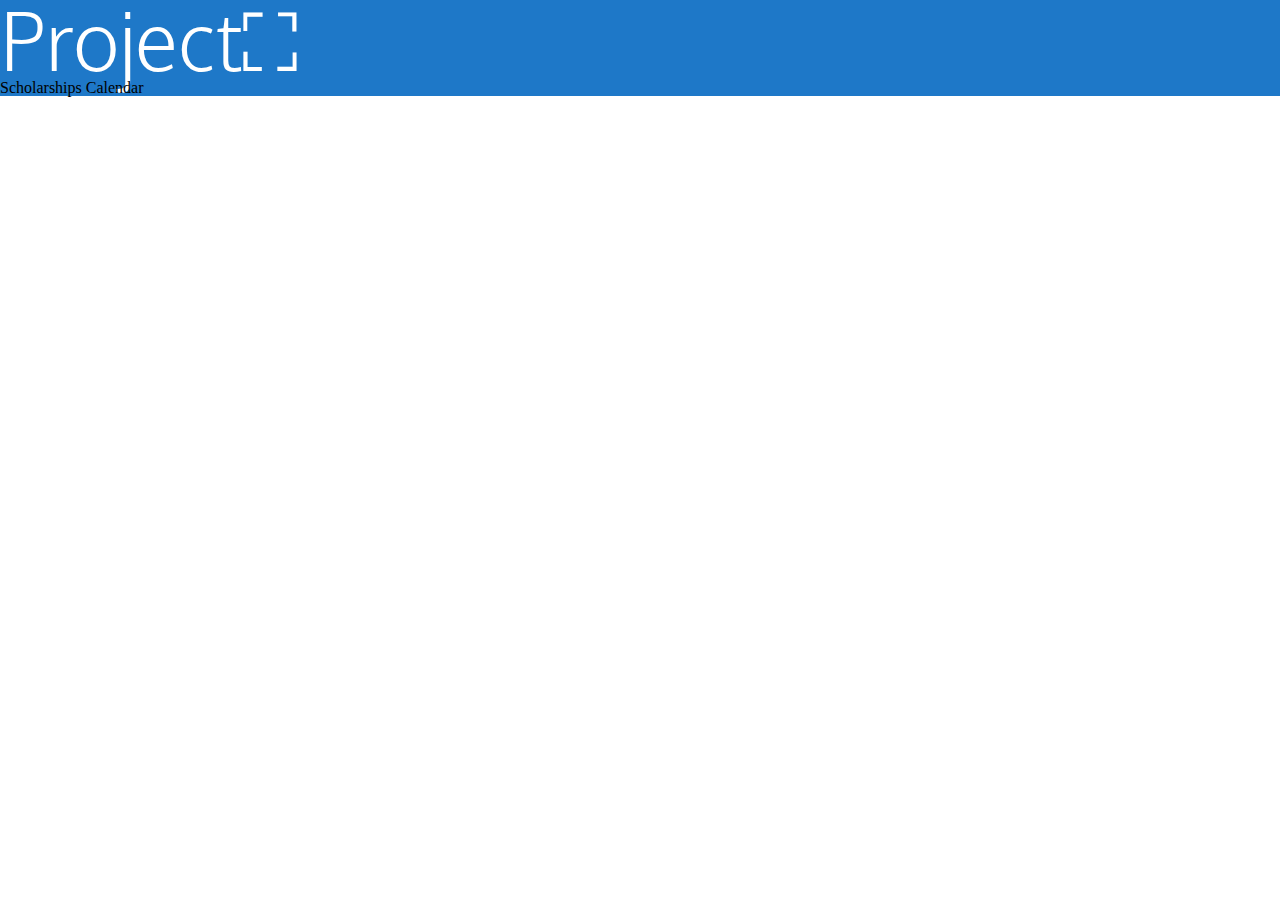
<file: index.html>
<!DOCTYPE html>
<html>
  <head>
    <title>Project⛶</title>
    <meta charset="utf-8">
    <meta name="viewport" content="width=device-width, initial-scale=1.0">
    <link href="./resources/css/reset.css" type="text/css" rel="stylesheet">
    <link href="https://fonts.googleapis.com/css?family=Open+Sans|Oxygen:300,400|Ubuntu:300,400" rel="stylesheet">
    <link href="./resources/css/style.css" type="text/css" rel="stylesheet">
  </head>
  <body>
    <header>
      <h1>Project⛶</h1>
      <nav>
        <a href=".\scholarships.html" title="ProjectScholarships">Scholarships</a>
        <a href="calendar.html" title="Project⛶Calendar">Calendar</a>
      </nav>
    </header>
    <footer>
    </footer>
  </body>

</html>
</file>
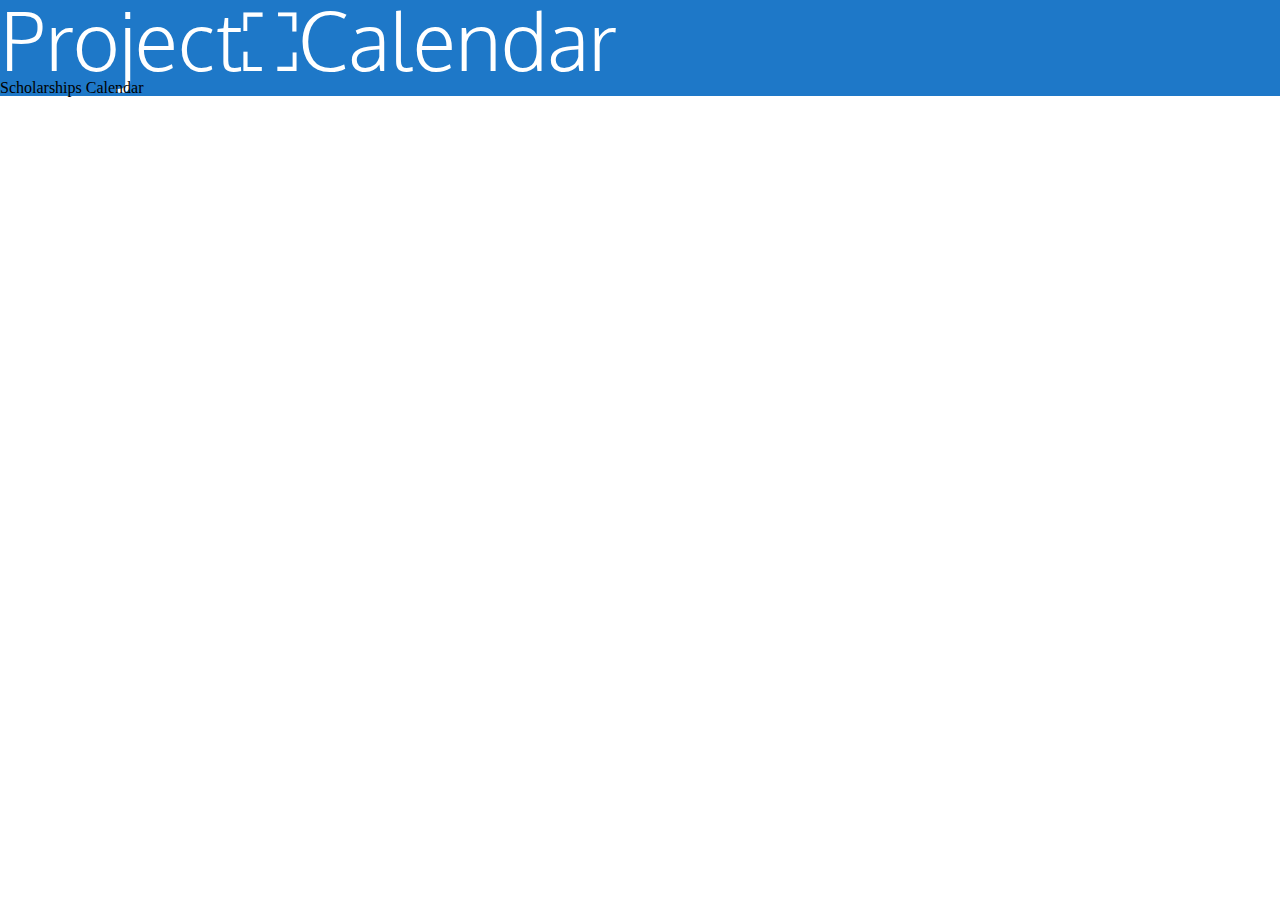
<file: calendar.html>
<!DOCTYPE html>
<html>
  <head>
    <title>Project⛶</title>
    <meta charset="utf-8">
    <meta name="viewport" content="width=device-width, initial-scale=1.0">
    <link href="./resources/css/reset.css" type="text/css" rel="stylesheet">
    <link href="https://fonts.googleapis.com/css?family=Open+Sans|Oxygen:300,400|Ubuntu:300,400" rel="stylesheet">
    <link href="./resources/css/style.css" type="text/css" rel="stylesheet">
  </head>
  <body>
    <header>
      <h1>Project⛶Calendar</h1>
      <nav>
        <a href=".\scholarships.html" title="ProjectScholarships">Scholarships</a>
        <a href="calendar.html" title="Project⛶Calendar">Calendar</a>
      </nav>
    </header>
    <footer>
    </footer>
  </body>

</html>
</file>
<file: resources/css/style.css>
/*
font-family: 'Oxygen', sans-serif;
font-family: 'Open Sans', sans-serif;
font-family: 'Ubuntu', sans-serif;
*/

header {
  width: 100%;
  background-color: #1E78C8;
}
h1 {
  font-family: 'Oxygen', sans-serif;
  font-weight:300;
  font-size: 5rem;
  color: #FFF;
}
h2 {
  font-family: 'Ubuntu', sans-serif;
}
</file>
